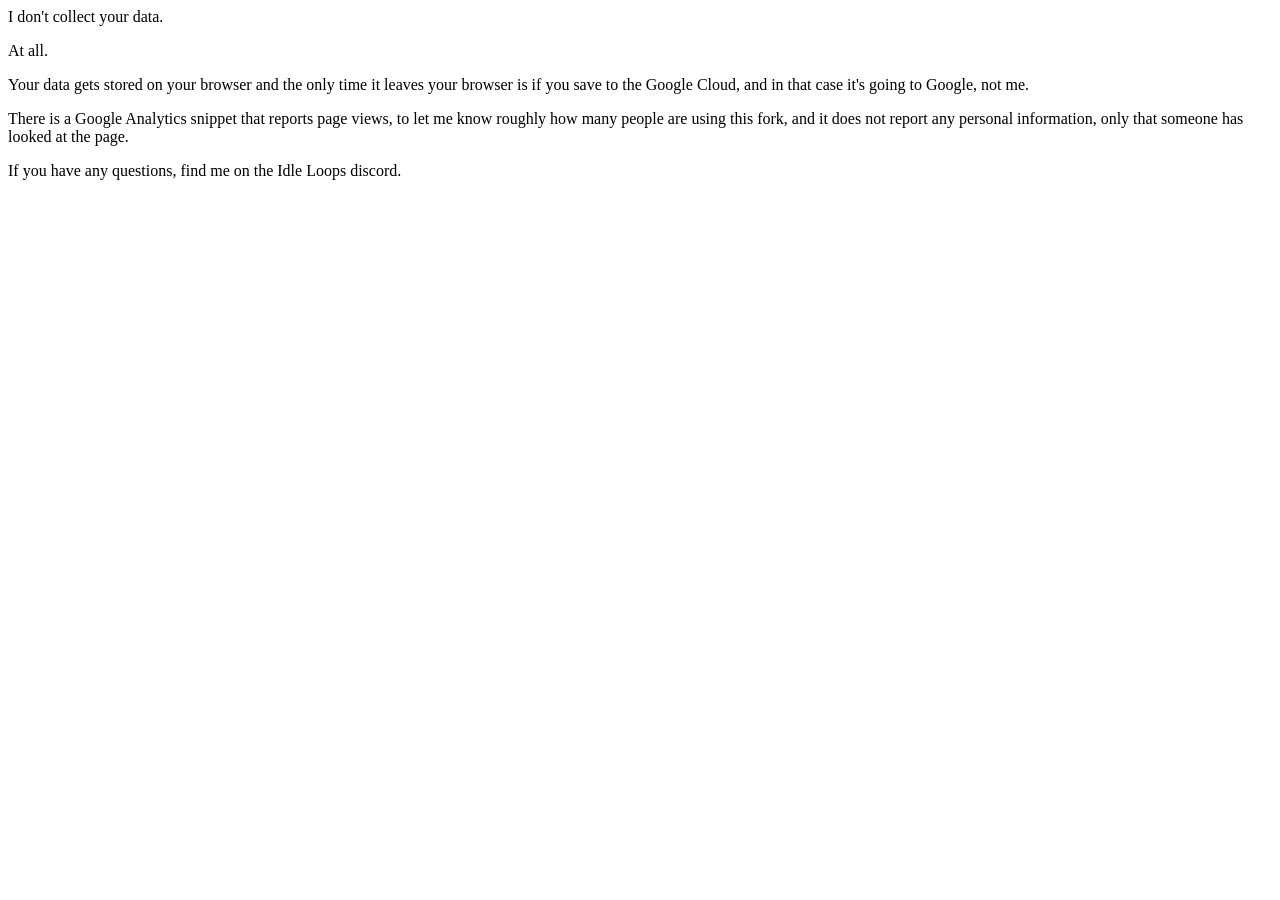
<file: privacy.html>
<html>
    <head>
        <title>Idle Loops Privacy Policy</title>
    </head>
    <body>
        <p>
            I don't collect your data.
        </p>
        <p>
            At all.
        </p>
        <p>
            Your data gets stored on your browser and the only time it leaves your browser is if you save to the Google Cloud, and in that case it's going to Google, not me.
        </p>
        <p>
            There is a Google Analytics snippet that reports page views, to let me know roughly how many people are using this fork, and it does not report any personal information,
            only that someone has looked at the page.
        </p>
        <p>
            If you have any questions, find me on the Idle Loops discord.
        </p>
    </body>
</html>
</file>
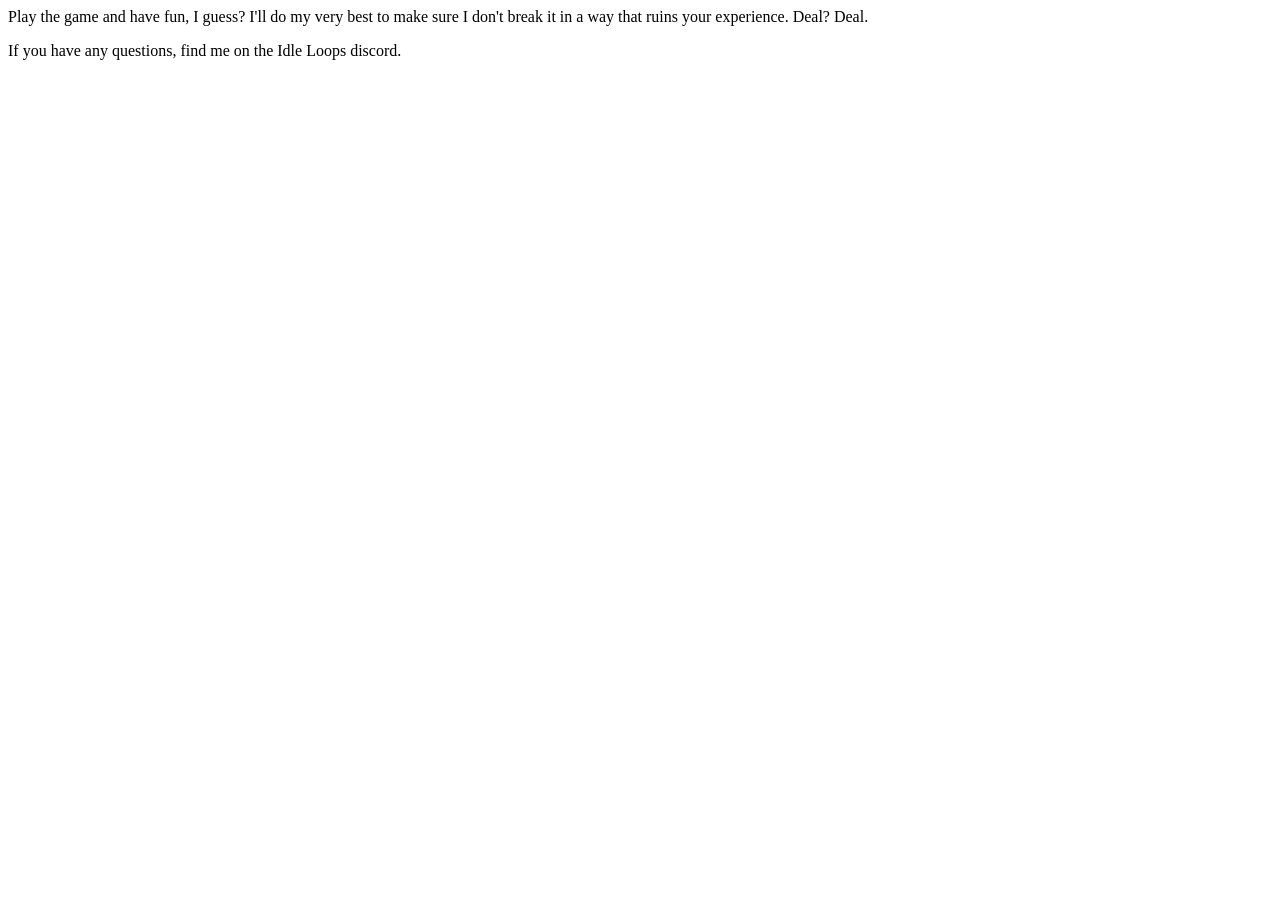
<file: tos.html>
<html>
    <head>
        <title>Idle Loops Terms of Service</title>
    </head>
    <body>
        <p>
            Play the game and have fun, I guess? I'll do my very best to make sure I don't break it in a way that ruins your experience. Deal? Deal.
        </p>
        <p>
            If you have any questions, find me on the Idle Loops discord.
        </p>
    </body>
</html>
</file>
